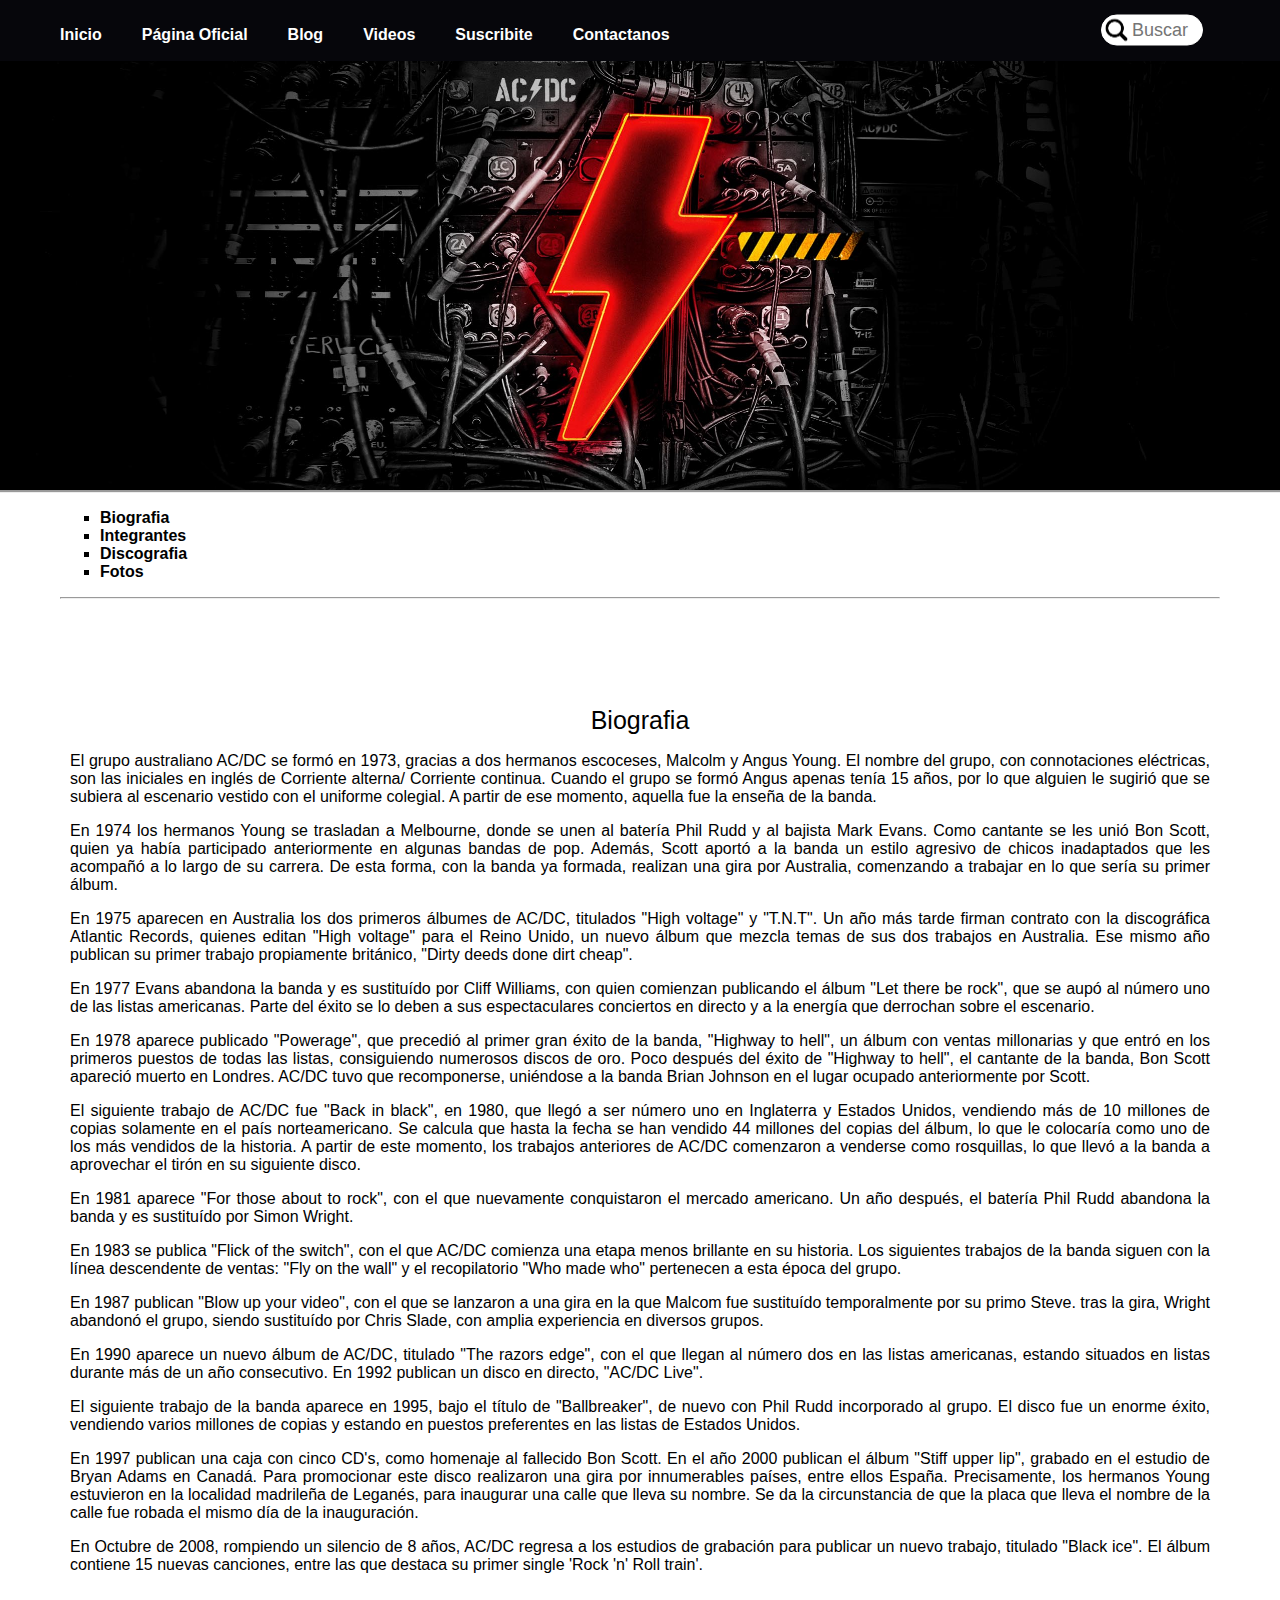
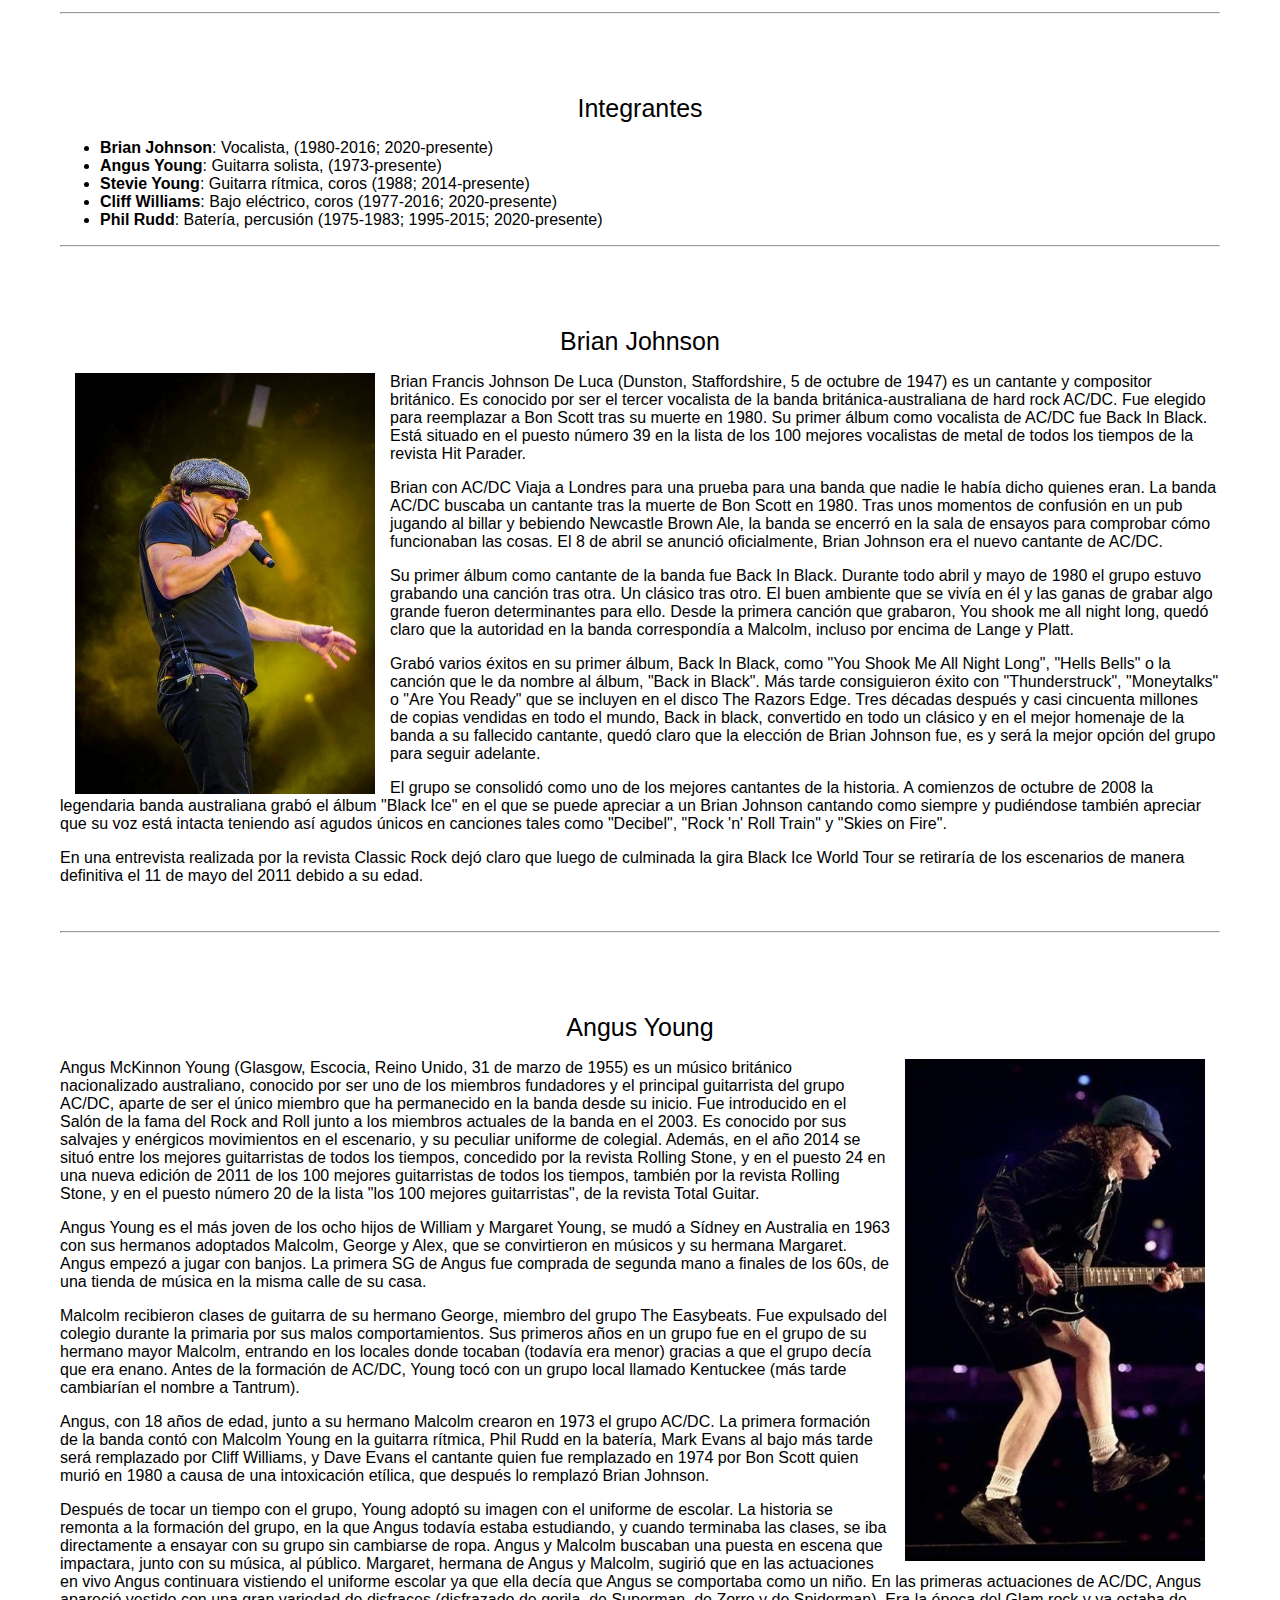
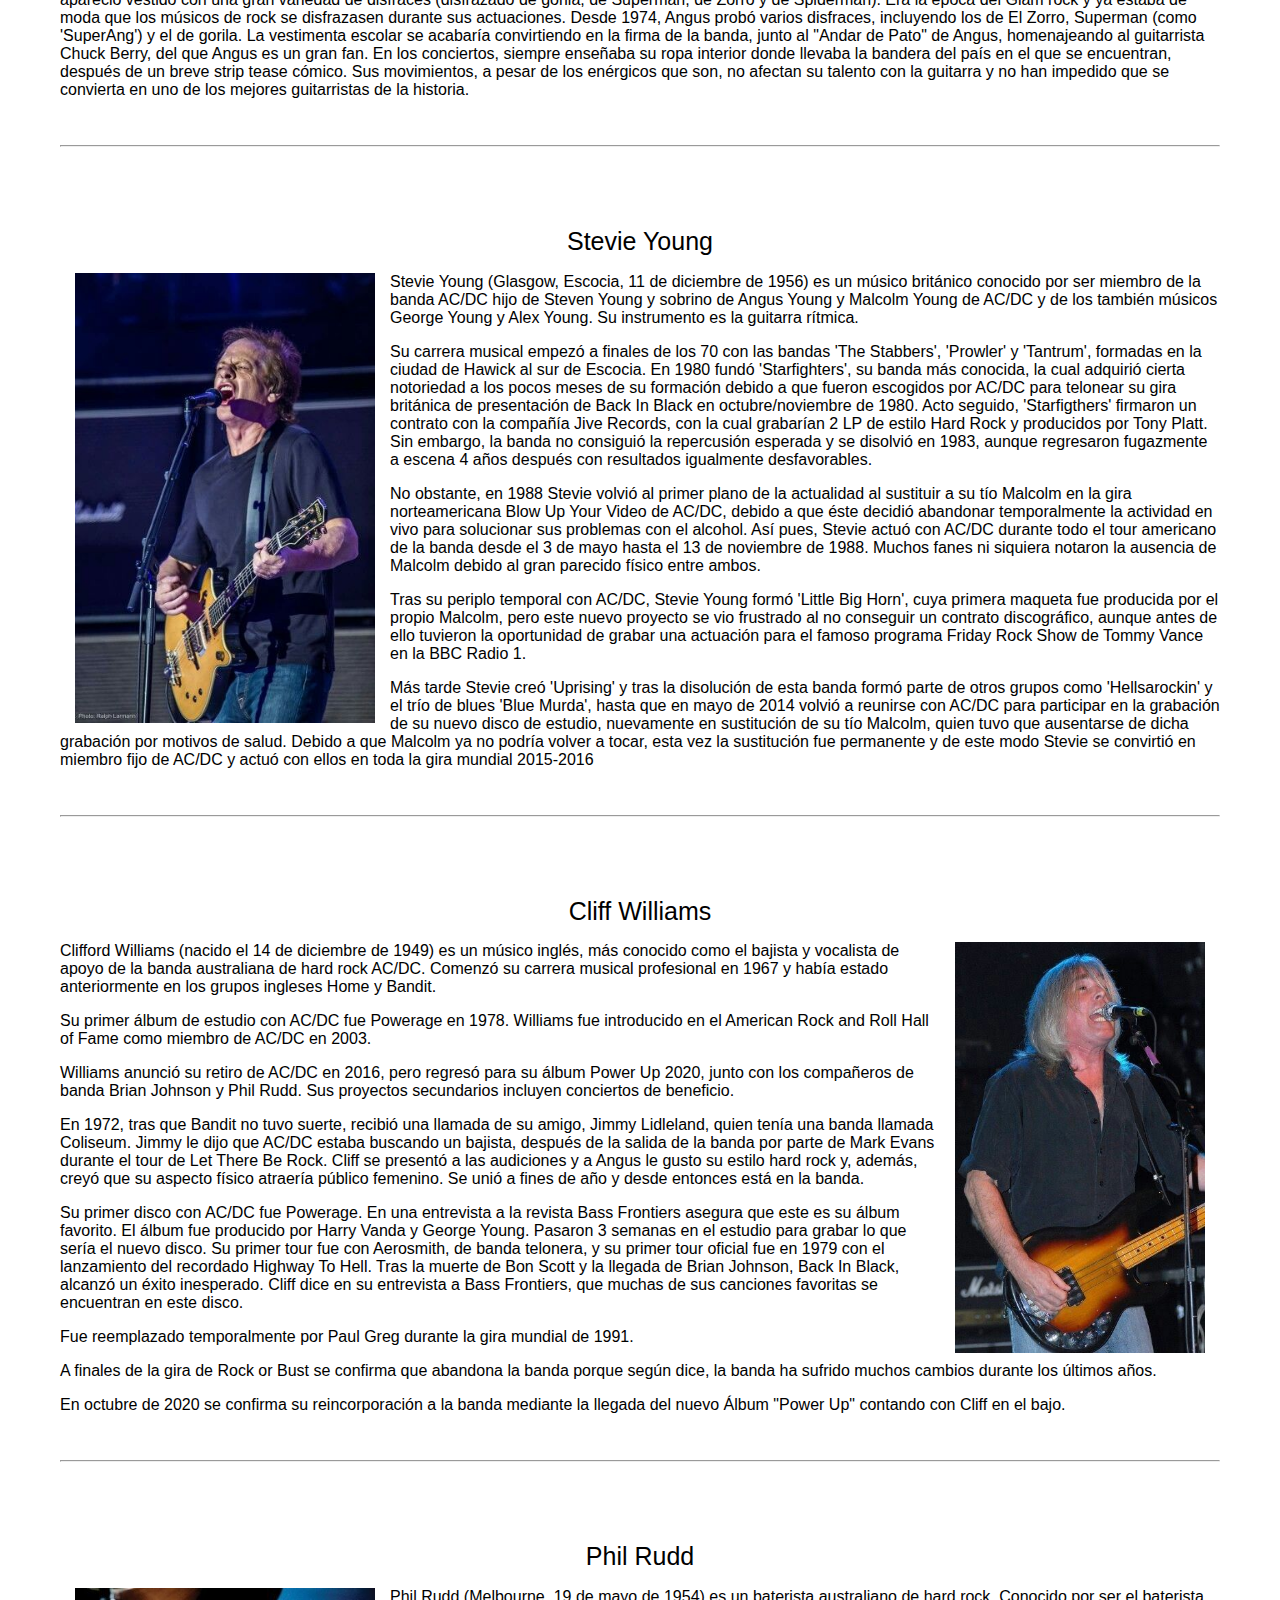
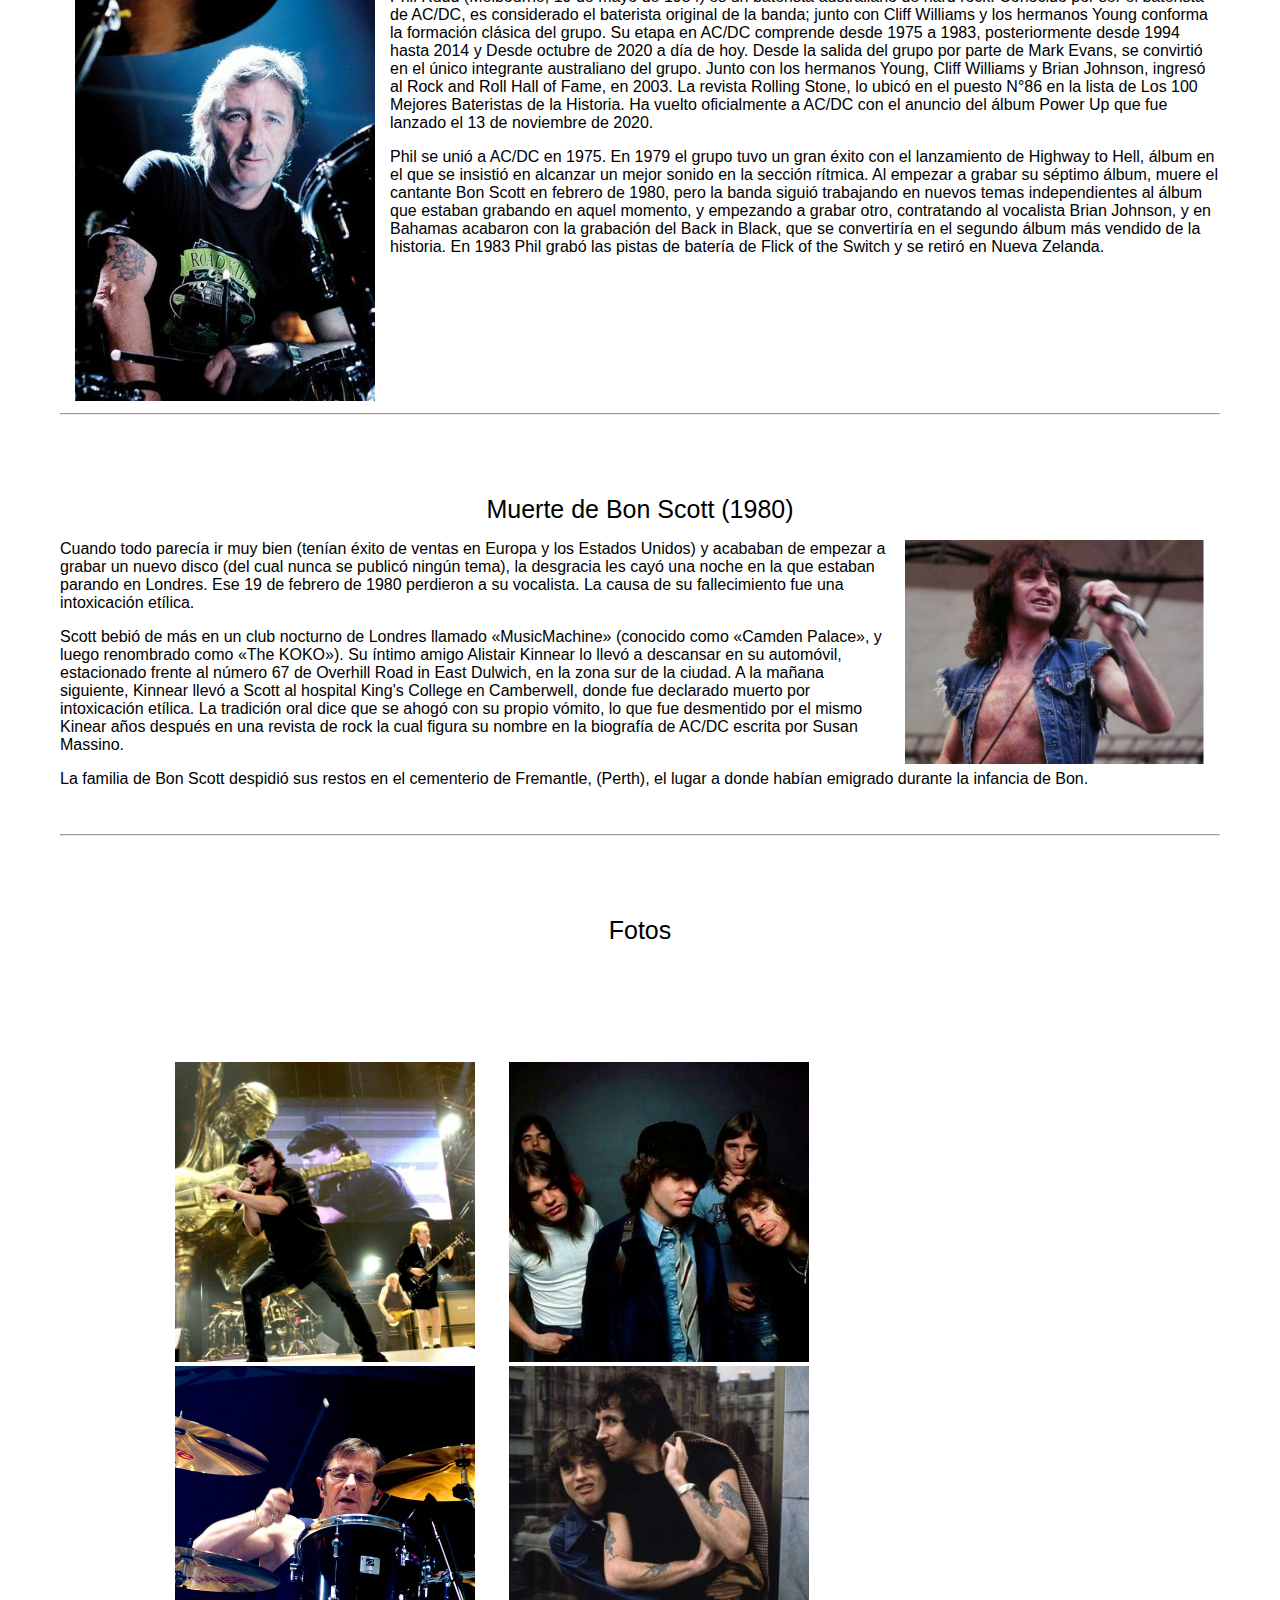
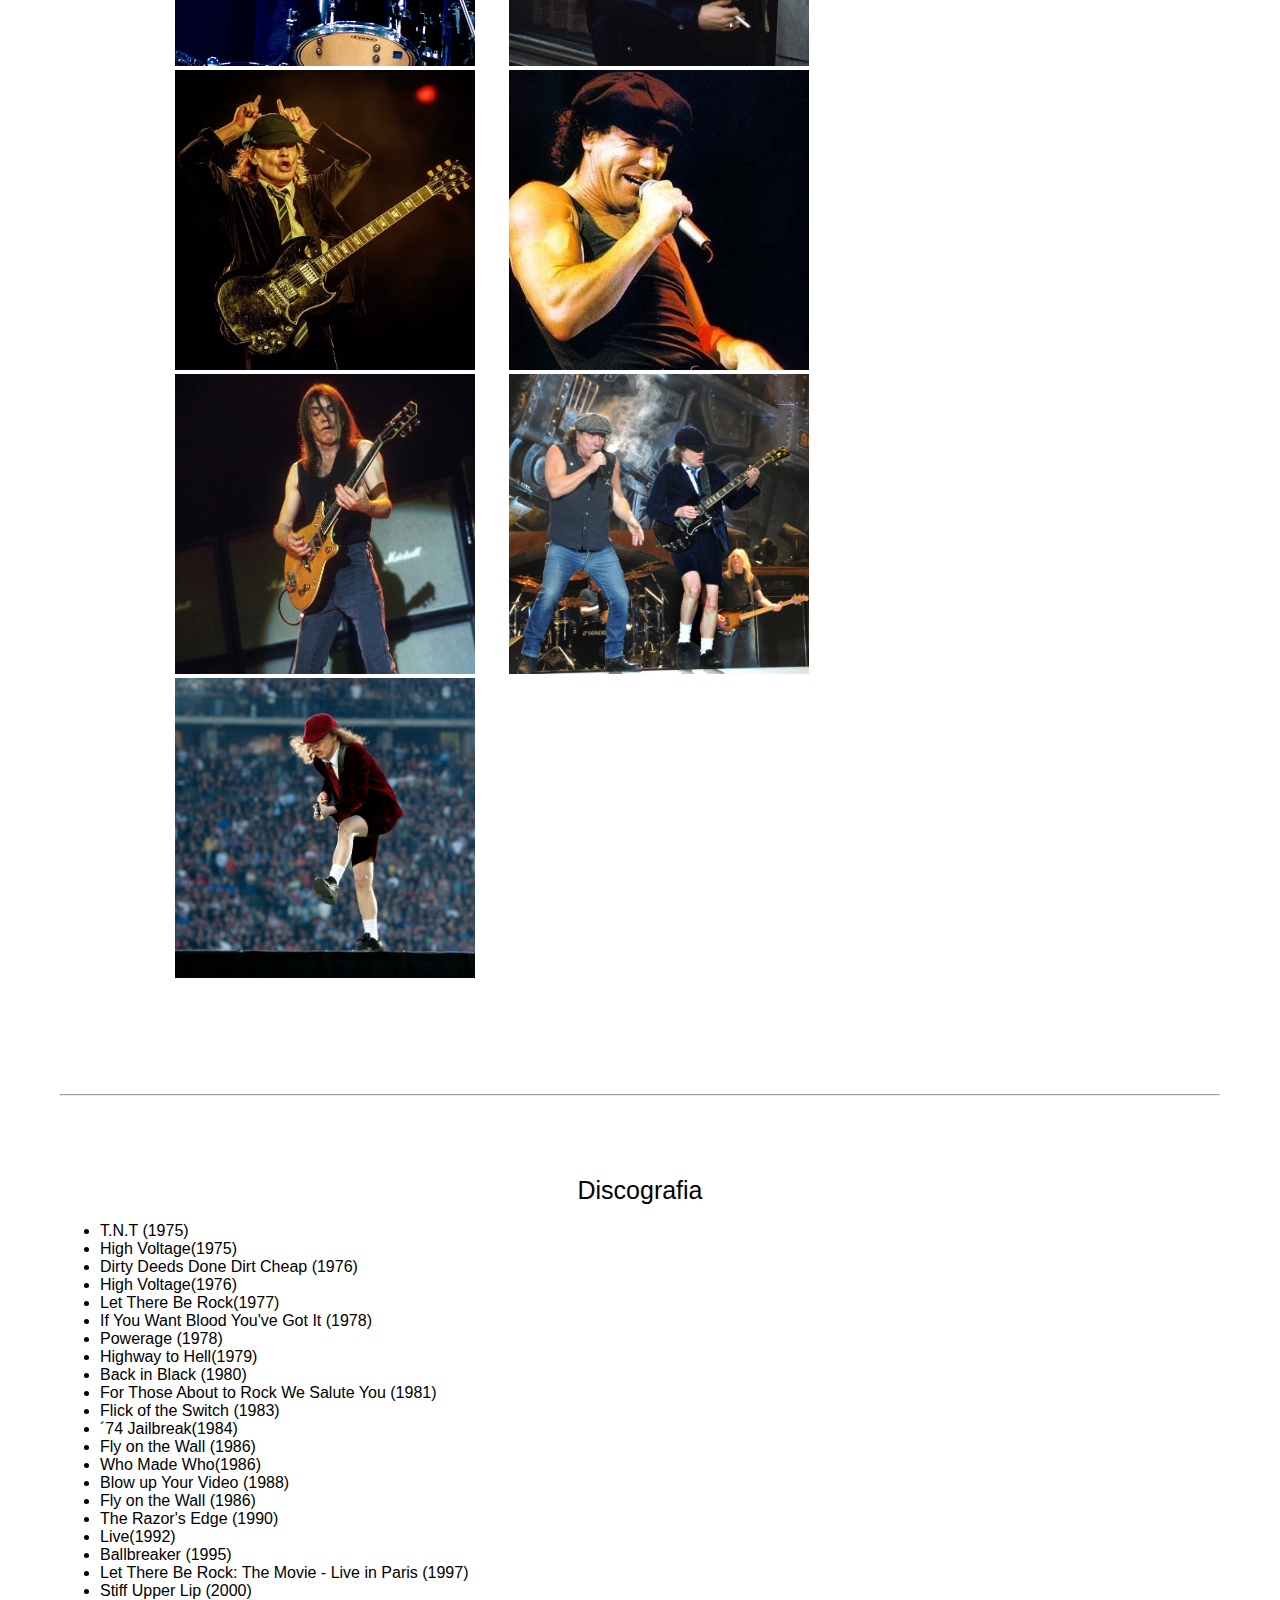
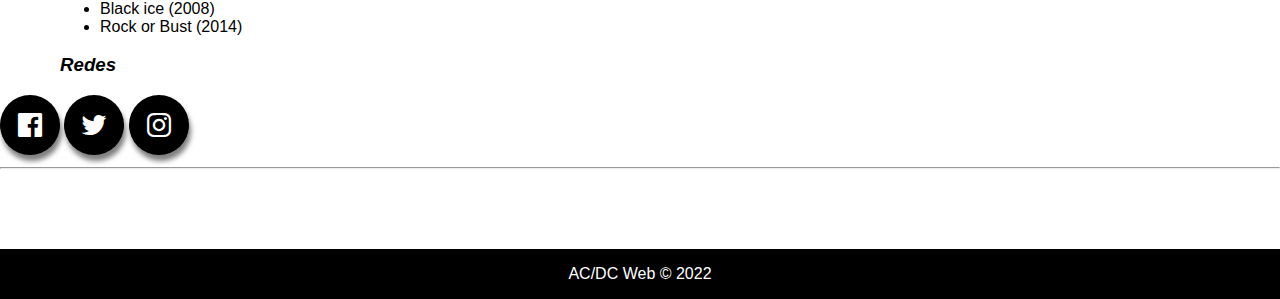
<file: index.html>
<!DOCTYPE html>
<html lang="en">

<head>
    <meta charset="UTF-8">
    <meta http-equiv="X-UA-Compatible" content="IE=edge">
    <meta name="viewport" content="width=device-width, initial-scale=1.0">
    <title>AC/DC</title>
    <link rel="shortcut icon" href="imagen/rayo.png" type="image/x-icon">
    <link rel="stylesheet" href="https://stackpath.bootstrapcdn.com/font-awesome/4.7.0/css/font-awesome.min.css">
    <link rel="stylesheet" href="estilos.css" />
</head>


<body>


    <div id="Inicio">
        <header>
            <nav>
                <ul>
                    <li>
                        <a href="index.html">
                            Inicio
                        </a>
                    </li>

                    <li>
                        <a href="https://www.acdc.com/" target="_blank">
                            Página Oficial
                        </a>
                    </li>
                    <li>
                        <a href="index.html">
                            Blog
                        </a>
                    </li>
                    <li>
                        <a href="https://www.youtube.com/channel/UCB0JSO6d5ysH2Mmqz5I9rIw" target="_blank">
                            Videos
                        </a>
                    </li>

                    <li>
                        <a href="suscripcion.html"  target="_blank">
                            Suscribite
                        </a>

                        <li>
                            <a href="https://www.youtube.com/channel/UCB0JSO6d5ysH2Mmqz5I9rIw" target="_blank">
                                Contactanos
                            </a>
                        </li>

                        <div class="box">
                            <input type="text" name="search" placeholder="Buscar cualquier cosa" class="src"
                                autocomplete="off">
                        </div>

                    </li>
                </ul>
            </nav>
        </header>

    </div>

    <div class="contenedor">
        <div class="imagenlogo">
        </div>

        <div class="menu">
            <ul type="square">
                <li><b><a href="#Biografia">Biografia</a></b></li>
                <li><b><a href="#Integrantes">Integrantes</a></b></li>
                <li><b><a href="#Discografia">Discografia</a></b></li>
                <li><b><a href="#Fotos">Fotos</a></b></li>
            </ul>
        </div>

        <hr id="Biografia">

        <div class="parrafoestilo">

            <div>

                <h1 class="titulonegro">Biografia</h1>

                <p>
                    El grupo australiano AC/DC se formó en 1973, gracias a dos hermanos escoceses, Malcolm y Angus
                    Young.
                    El
                    nombre del grupo, con connotaciones eléctricas, son las iniciales en inglés de Corriente alterna/
                    Corriente continua. Cuando el grupo se formó Angus apenas tenía 15 años, por lo que alguien le
                    sugirió
                    que se subiera al escenario vestido con el uniforme colegial. A partir de ese momento, aquella fue
                    la
                    enseña de la banda.

                </p>

                <p>
                    En 1974 los hermanos Young se trasladan a Melbourne, donde se unen al batería Phil Rudd y al bajista
                    Mark Evans. Como cantante se les unió Bon Scott, quien ya había participado anteriormente en algunas
                    bandas de pop. Además, Scott aportó a la banda un estilo agresivo de chicos inadaptados que les
                    acompañó
                    a lo largo de su carrera. De esta forma, con la banda ya formada, realizan una gira por Australia,
                    comenzando a trabajar en lo que sería su primer álbum.
                </p>
                <p>
                    En 1975 aparecen en Australia los dos primeros álbumes de AC/DC, titulados "High voltage" y "T.N.T".
                    Un
                    año más tarde firman contrato con la discográfica Atlantic Records, quienes editan "High voltage"
                    para
                    el Reino Unido, un nuevo álbum que mezcla temas de sus dos trabajos en Australia. Ese mismo año
                    publican
                    su primer trabajo propiamente británico, "Dirty deeds done dirt cheap".
                </p>
                <p>
                    En 1977 Evans abandona la banda y es sustituído por Cliff Williams, con quien comienzan publicando
                    el
                    álbum "Let there be rock", que se aupó al número uno de las listas americanas. Parte del éxito se lo
                    deben a sus espectaculares conciertos en directo y a la energía que derrochan sobre el escenario.
                </p>
                <p>
                    En 1978 aparece publicado "Powerage", que precedió al primer gran éxito de la banda, "Highway to
                    hell",
                    un álbum con ventas millonarias y que entró en los primeros puestos de todas las listas,
                    consiguiendo
                    numerosos discos de oro. Poco después del éxito de "Highway to hell", el cantante de la banda, Bon
                    Scott
                    apareció muerto en Londres. AC/DC tuvo que recomponerse, uniéndose a la banda Brian Johnson en el
                    lugar
                    ocupado anteriormente por Scott.
                </p>
                <p>
                    El siguiente trabajo de AC/DC fue "Back in black", en 1980, que llegó a ser número uno en Inglaterra
                    y
                    Estados Unidos, vendiendo más de 10 millones de copias solamente en el país norteamericano. Se
                    calcula
                    que hasta la fecha se han vendido 44 millones del copias del álbum, lo que le colocaría como uno de
                    los
                    más vendidos de la historia. A partir de este momento, los trabajos anteriores de AC/DC comenzaron a
                    venderse como rosquillas, lo que llevó a la banda a aprovechar el tirón en su siguiente disco.
                </p>
                <p>
                    En 1981 aparece "For those about to rock", con el que nuevamente conquistaron el mercado americano.
                    Un
                    año después, el batería Phil Rudd abandona la banda y es sustituído por Simon Wright.
                </p>
                <p>
                    En 1983 se publica "Flick of the switch", con el que AC/DC comienza una etapa menos brillante en su
                    historia. Los siguientes trabajos de la banda siguen con la línea descendente de ventas: "Fly on the
                    wall" y el recopilatorio "Who made who" pertenecen a esta época del grupo.
                </p>
                <p>
                    En 1987 publican "Blow up your video", con el que se lanzaron a una gira en la que Malcom fue
                    sustituído
                    temporalmente por su primo Steve. tras la gira, Wright abandonó el grupo, siendo sustituído por
                    Chris
                    Slade, con amplia experiencia en diversos grupos.
                </p>
                <p>
                    En 1990 aparece un nuevo álbum de AC/DC, titulado "The razors edge", con el que llegan al número dos
                    en
                    las listas americanas, estando situados en listas durante más de un año consecutivo. En 1992
                    publican un
                    disco en directo, "AC/DC Live".
                </p>
                <p>
                    El siguiente trabajo de la banda aparece en 1995, bajo el título de "Ballbreaker", de nuevo con Phil
                    Rudd incorporado al grupo. El disco fue un enorme éxito, vendiendo varios millones de copias y
                    estando
                    en puestos preferentes en las listas de Estados Unidos.
                </p>
                <p>
                    En 1997 publican una caja con cinco CD's, como homenaje al fallecido Bon Scott. En el año 2000
                    publican
                    el álbum "Stiff upper lip", grabado en el estudio de Bryan Adams en Canadá. Para promocionar este
                    disco
                    realizaron una gira por innumerables países, entre ellos España. Precisamente, los hermanos Young
                    estuvieron en la localidad madrileña de Leganés, para inaugurar una calle que lleva su nombre. Se da
                    la
                    circunstancia de que la placa que lleva el nombre de la calle fue robada el mismo día de la
                    inauguración.
                </p>
                <P> En Octubre de 2008, rompiendo un silencio de 8 años, AC/DC regresa a los estudios de grabación para
                    publicar
                    un nuevo trabajo, titulado "Black ice". El álbum contiene 15 nuevas canciones, entre las que destaca
                    su
                    primer single 'Rock 'n' Roll train'.
                </p>
            </div>


        </div>
        <hr id="Integrantes">
        <div>
            <h1>Integrantes</h1>
            <ul>
                <li> <b>Brian Johnson</b>: Vocalista, (1980-2016; 2020-presente)</li>
                <li> <b>Angus Young</b>: Guitarra solista, (1973-presente)</li>
                <li> <b>Stevie Young</b>: Guitarra rítmica, coros (1988; 2014-presente)</li>
                <li> <b>Cliff Williams</b>: Bajo eléctrico, coros (1977-2016; 2020-presente)</li>
                <li> <b>Phil Rudd</b>: Batería, percusión (1975-1983; 1995-2015; 2020-presente)</li>
            </ul>

            <hr>

            <h1>Brian Johnson</h1>
            <div>
                <p>
                    <img width="300px" alt="Esto es una imagen" src="imagen/brian.jpg" align="left" />Brian Francis
                    Johnson De Luca (Dunston, Staffordshire, 5 de octubre de 1947) es un cantante y
                    compositor británico. Es conocido por ser el tercer vocalista de la banda británica-australiana de
                    hard rock AC/DC. Fue elegido para reemplazar a Bon Scott tras su muerte en 1980. Su primer álbum
                    como vocalista de AC/DC fue Back In Black. Está situado en el puesto número 39 en la lista de los
                    100 mejores vocalistas de metal de todos los tiempos de la revista Hit Parader.
                </p>

                <p> Brian con AC/DC
                    Viaja a Londres para una prueba para una banda que nadie le había dicho quienes eran. La banda AC/DC
                    buscaba un cantante tras la muerte de Bon Scott en 1980. Tras unos momentos de confusión en un pub
                    jugando al billar y bebiendo Newcastle Brown Ale, la banda se encerró en la sala de ensayos para
                    comprobar cómo funcionaban las cosas. El 8 de abril se anunció oficialmente, Brian Johnson era el
                    nuevo cantante de AC/DC.</p>

                <p>Su primer álbum como cantante de la banda fue Back In Black. Durante todo abril y mayo de 1980 el
                    grupo estuvo grabando una canción tras otra. Un clásico tras otro. El buen ambiente que se vivía en
                    él y las ganas de grabar algo grande fueron determinantes para ello. Desde la primera canción que
                    grabaron, You shook me all night long, quedó claro que la autoridad en la banda correspondía a
                    Malcolm, incluso por encima de Lange y Platt.</p>

                <p>Grabó varios éxitos en su primer álbum, Back In Black, como "You Shook Me All Night Long", "Hells
                    Bells" o la canción que le da nombre al álbum, "Back in Black". Más tarde consiguieron éxito con
                    "Thunderstruck", "Moneytalks" o "Are You Ready" que se incluyen en el disco The Razors Edge. Tres
                    décadas después y casi cincuenta millones de copias vendidas en todo el mundo, Back in black,
                    convertido en todo un clásico y en el mejor homenaje de la banda a su fallecido cantante, quedó
                    claro que la elección de Brian Johnson fue, es y será la mejor opción del grupo para seguir
                    adelante.</p>

                <p>El grupo se consolidó como uno de los mejores cantantes de la historia. A comienzos de octubre de
                    2008 la legendaria banda australiana grabó el álbum "Black Ice" en el que se puede apreciar a un
                    Brian Johnson cantando como siempre y pudiéndose también apreciar que su voz está intacta teniendo
                    así agudos únicos en canciones tales como "Decibel", "Rock 'n' Roll Train" y "Skies on Fire".</p>

                <p>En una entrevista realizada por la revista Classic Rock dejó claro que luego de culminada la gira
                    Black Ice World Tour se retiraría de los escenarios de manera definitiva el 11 de mayo del 2011
                    debido a su edad.</p>

                <br clear="left">

                <hr>

            </div>


            <h1>Angus Young</h1>
            <div>
                <p>
                    <img width="300px" alt="Esto es una imagen" src="imagen/angus.jpg" align="right" />
                    Angus McKinnon Young (Glasgow, Escocia, Reino Unido, 31 de marzo de 1955) es un músico británico
                    nacionalizado australiano, conocido por ser uno de los miembros fundadores y el principal
                    guitarrista del grupo AC/DC, aparte de ser el único miembro que ha permanecido en la banda desde su
                    inicio. Fue introducido en el Salón de la fama del Rock and Roll junto a los miembros actuales de la
                    banda en el 2003. Es conocido por sus salvajes y enérgicos movimientos en el escenario, y su
                    peculiar uniforme de colegial. Además, en el año 2014 se situó entre los mejores guitarristas de
                    todos los tiempos, concedido por la revista Rolling Stone,​ y en el puesto 24 en una nueva edición
                    de 2011 de los 100 mejores guitarristas de todos los tiempos, también por la revista Rolling
                    Stone, y en el puesto número 20 de la lista "los 100 mejores guitarristas", de la revista Total
                    Guitar.
                </p>
                <p>Angus Young es el más joven de los ocho hijos de William y Margaret Young, se mudó a Sídney en
                    Australia en 1963 con sus hermanos adoptados Malcolm, George y Alex, que se convirtieron en músicos
                    y su hermana Margaret. Angus empezó a jugar con banjos. La primera SG de Angus fue comprada de
                    segunda mano a finales de los 60s, de una tienda de música en la misma calle de su casa.</p>
                <p>Malcolm recibieron clases de guitarra de su hermano George, miembro del grupo The Easybeats. Fue
                    expulsado del colegio durante la primaria por sus malos comportamientos. Sus primeros años en un
                    grupo fue en el grupo de su hermano mayor Malcolm, entrando en los locales donde tocaban (todavía
                    era menor) gracias a que el grupo decía que era enano. Antes de la formación de AC/DC, Young tocó
                    con un grupo local llamado Kentuckee (más tarde cambiarían el nombre a Tantrum).</p>
                <P>Angus, con 18 años de edad, junto a su hermano Malcolm crearon en 1973 el grupo AC/DC. La primera
                    formación de la banda contó con Malcolm Young en la guitarra rítmica, Phil Rudd en la batería, Mark
                    Evans al bajo más tarde será remplazado por Cliff Williams, y Dave Evans el cantante quien fue
                    remplazado en 1974 por Bon Scott quien murió en 1980 a causa de una intoxicación etílica, que
                    después lo remplazó Brian Johnson.</P>
                <P>Después de tocar un tiempo con el grupo, Young adoptó su imagen con el uniforme de escolar. La
                    historia se remonta a la formación del grupo, en la que Angus todavía estaba estudiando, y cuando
                    terminaba las clases, se iba directamente a ensayar con su grupo sin cambiarse de ropa. Angus y
                    Malcolm buscaban una puesta en escena que impactara, junto con su música, al público. Margaret,
                    hermana de Angus y Malcolm, sugirió que en las actuaciones en vivo Angus continuara vistiendo el
                    uniforme escolar ya que ella decía que Angus se comportaba como un niño. En las primeras actuaciones
                    de AC/DC, Angus apareció vestido con una gran variedad de disfraces (disfrazado de gorila, de
                    Superman, de Zorro y de Spiderman). Era la época del Glam rock y ya estaba de moda que los músicos
                    de rock se disfrazasen durante sus actuaciones. Desde 1974, Angus probó varios disfraces, incluyendo
                    los de El Zorro, Superman (como 'SuperAng') y el de gorila. La vestimenta escolar se acabaría
                    convirtiendo en la firma de la banda, junto al "Andar de Pato" de Angus, homenajeando al guitarrista
                    Chuck Berry, del que Angus es un gran fan. En los conciertos, siempre enseñaba su ropa interior
                    donde llevaba la bandera del país en el que se encuentran, después de un breve strip tease cómico.
                    Sus movimientos, a pesar de los enérgicos que son, no afectan su talento con la guitarra y no han
                    impedido que se convierta en uno de los mejores guitarristas de la historia.</P>
                <br clear="left">
                <hr>
            </div>

            <h1>Stevie Young</h1>
            <div>
                <p>
                    <img width="300px" alt="Esto es una imagen" src="imagen/stevie.jpg" align="left" />
                    Stevie Young (Glasgow, Escocia, 11 de diciembre de 1956) es un músico británico conocido por ser
                    miembro de la banda AC/DC hijo de Steven Young y sobrino de Angus Young y Malcolm Young de AC/DC y
                    de los también músicos George Young y Alex Young. Su instrumento es la guitarra rítmica.
                </p>

                <p> Su carrera musical empezó a finales de los 70 con las bandas 'The Stabbers', 'Prowler' y 'Tantrum',
                    formadas en la ciudad de Hawick al sur de Escocia. En 1980 fundó 'Starfighters', su banda más
                    conocida, la cual adquirió cierta notoriedad a los pocos meses de su formación debido a que fueron
                    escogidos por AC/DC para telonear su gira británica de presentación de Back In Black en
                    octubre/noviembre de 1980. Acto seguido, 'Starfigthers' firmaron un contrato con la compañía Jive
                    Records, con la cual grabarían 2 LP de estilo Hard Rock y producidos por Tony Platt. Sin embargo, la
                    banda no consiguió la repercusión esperada y se disolvió en 1983, aunque regresaron fugazmente a
                    escena 4 años después con resultados igualmente desfavorables.</p>

                <p>No obstante, en 1988 Stevie volvió al primer plano de la actualidad al sustituir a su tío Malcolm en
                    la gira norteamericana Blow Up Your Video de AC/DC, debido a que éste decidió abandonar
                    temporalmente la actividad en vivo para solucionar sus problemas con el alcohol. Así pues, Stevie
                    actuó con AC/DC durante todo el tour americano de la banda desde el 3 de mayo hasta el 13 de
                    noviembre de 1988. Muchos fanes ni siquiera notaron la ausencia de Malcolm debido al gran parecido
                    físico entre ambos.</p>

                <p>Tras su periplo temporal con AC/DC, Stevie Young formó 'Little Big Horn', cuya primera maqueta fue
                    producida por el propio Malcolm, pero este nuevo proyecto se vio frustrado al no conseguir un
                    contrato discográfico, aunque antes de ello tuvieron la oportunidad de grabar una actuación para el
                    famoso programa Friday Rock Show de Tommy Vance en la BBC Radio 1.</p>

                <p>Más tarde Stevie creó 'Uprising' y tras la disolución de esta banda formó parte de otros grupos como
                    'Hellsarockin' y el trío de blues 'Blue Murda', hasta que en mayo de 2014 volvió a reunirse con
                    AC/DC para participar en la grabación de su nuevo disco de estudio, nuevamente en sustitución de su
                    tío Malcolm, quien tuvo que ausentarse de dicha grabación por motivos de salud. Debido a que Malcolm
                    ya no podría volver a tocar, esta vez la sustitución fue permanente y de este modo Stevie se
                    convirtió en miembro fijo de AC/DC y actuó con ellos en toda la gira mundial 2015-2016</p>


                <br clear="left">
                <hr>
            </div>

            <h1>Cliff Williams</h1>
            <div>
                <p>
                    <img width="250px" alt="Esto es una imagen" src="imagen/cliff.jpg" align="right" />
                    Clifford Williams (nacido el 14 de diciembre de 1949) es un músico inglés, más conocido como el
                    bajista y vocalista de apoyo de la banda australiana de hard rock AC/DC. Comenzó su carrera musical
                    profesional en 1967 y había estado anteriormente en los grupos ingleses Home y Bandit.
                <p>Su primer
                    álbum de estudio con AC/DC fue Powerage en 1978. Williams fue introducido en el American Rock and
                    Roll Hall of Fame como miembro de AC/DC en 2003.
                </p>
                <p>Williams anunció su retiro de AC/DC en 2016, pero
                    regresó para su álbum Power Up 2020, junto con los compañeros de banda Brian Johnson y Phil Rudd.
                    Sus proyectos secundarios incluyen conciertos de beneficio.</p>
                <p>En 1972, tras que Bandit no tuvo suerte, recibió una llamada de su amigo, Jimmy Lidleland, quien
                    tenía una banda llamada Coliseum. Jimmy le dijo que AC/DC estaba buscando un bajista, después de la
                    salida de la banda por parte de Mark Evans durante el tour de Let There Be Rock. Cliff se presentó a
                    las audiciones y a Angus le gusto su estilo hard rock y, además, creyó que su aspecto físico
                    atraería público femenino. Se unió a fines de año y desde entonces está en la banda.
                </p>
                <p>Su primer disco con AC/DC fue Powerage. En una entrevista a la revista Bass Frontiers asegura que
                    este es su álbum favorito. El álbum fue producido por Harry Vanda y George Young. Pasaron 3 semanas
                    en el estudio para grabar lo que sería el nuevo disco. Su primer tour fue con Aerosmith, de banda
                    telonera, y su primer tour oficial fue en 1979 con el lanzamiento del recordado Highway To Hell.
                    Tras la muerte de Bon Scott y la llegada de Brian Johnson, Back In Black, alcanzó un éxito
                    inesperado. Cliff dice en su entrevista a Bass Frontiers, que muchas de sus canciones favoritas se
                    encuentran en este disco.
                </p>
                <p>Fue reemplazado temporalmente por Paul Greg durante la gira mundial de 1991.</p>

                <p> A finales de la gira de Rock or Bust se confirma que abandona la banda porque según dice, la banda
                    ha sufrido muchos cambios durante los últimos años.</p>

                <p>En octubre de 2020 se confirma su reincorporación a la banda mediante la llegada del nuevo Álbum
                    "Power Up" contando con Cliff en el bajo.</p>


                <br clear="left">
                <hr>
            </div>

            <h1>Phil Rudd</h1>
            <div>
                <p>
                    <img width="300px" alt="Esto es una imagen" src="imagen/phill.jpg" align="left" />
                    Phil Rudd (Melbourne, 19 de mayo de 1954) es un baterista australiano de hard rock. Conocido por ser
                    el baterista de AC/DC, es considerado el baterista original de la banda; junto con Cliff Williams y
                    los hermanos Young conforma la formación clásica del grupo. Su etapa en AC/DC comprende desde 1975 a
                    1983, posteriormente desde 1994 hasta 2014 y Desde octubre de 2020 a día de hoy. Desde la salida del
                    grupo por parte de Mark Evans, se convirtió en el único integrante australiano del grupo. Junto con
                    los hermanos Young, Cliff Williams y Brian Johnson, ingresó al Rock and Roll Hall of Fame, en 2003.
                    La revista Rolling Stone, lo ubicó en el puesto N°86 en la lista de Los 100 Mejores Bateristas de la
                    Historia. Ha vuelto oficialmente a AC/DC con el anuncio del álbum Power Up que fue lanzado el 13 de
                    noviembre de 2020.
                </p>
                <p>Phil se unió a AC/DC en 1975. En 1979 el grupo tuvo un gran éxito con el lanzamiento de Highway to
                    Hell,
                    álbum en el que se insistió en alcanzar un mejor sonido en la sección rítmica. Al empezar a grabar
                    su
                    séptimo álbum, muere el cantante Bon Scott en febrero de 1980, pero la banda siguió trabajando en
                    nuevos
                    temas independientes al álbum que estaban grabando en aquel momento, y empezando a grabar otro,
                    contratando al vocalista Brian Johnson, y en Bahamas acabaron con la grabación del Back in Black,
                    que se
                    convertiría en el segundo álbum más vendido de la historia. En 1983 Phil grabó las pistas de batería
                    de
                    Flick of the Switch y se retiró en Nueva Zelanda.</p>

                <br clear="left">
                <hr>

            </div>

            <h1>Muerte de Bon Scott (1980)</h1>
            <div>
                <p>
                    <img width="300px" alt="Esto es una imagen" src="imagen/bon.jpg" align="right" />
                    Cuando todo parecía ir muy bien (tenían éxito de ventas en Europa y los Estados Unidos) y acababan
                    de
                    empezar a grabar un nuevo disco (del cual nunca se publicó ningún tema), la desgracia les cayó una
                    noche en la que estaban parando en Londres. Ese 19 de febrero de 1980 perdieron a su vocalista. La
                    causa de su fallecimiento fue una intoxicación etílica.
                </p>

                <p>Scott bebió de más en un club nocturno de Londres llamado «MusicMachine» (conocido como «Camden
                    Palace», y luego renombrado como «The KOKO»). Su íntimo amigo Alistair Kinnear lo llevó a descansar
                    en su automóvil, estacionado frente al número 67 de Overhill Road in East Dulwich, en la zona sur de
                    la ciudad. A la mañana siguiente, Kinnear llevó a Scott al hospital King's College en Camberwell,
                    donde fue declarado muerto por intoxicación etílica. La tradición oral dice que se ahogó con su
                    propio vómito, lo que fue desmentido por el mismo Kinear años después en una revista de rock la cual
                    figura su nombre en la biografía de AC/DC escrita por Susan Massino.
                </p>
                <p>La familia de Bon Scott despidió sus restos en el cementerio de Fremantle, (Perth), el lugar a donde
                    habían emigrado durante la infancia de Bon.</p>

                <br clear="right">

            </div>
        </div>

        <hr id="Fotos">
        <div>
            <h1>Fotos</h1>
            <div class="fotos">
                <img alt="Esto es una imagen" src="imagen/imgo1.jpg " />

                <img alt="Esto es una imagen" src="imagen/imgo2.jpg" />

                <img alt="Esto es una imagen" src="imagen/imgo3.jpg" />

                <img alt="Esto es una imagen" src="imagen/imgo4.jpg" />

                <img alt="Esto es una imagen" src="imagen/imgo5.jpg" />

                <img alt="Esto es una imagen" src="imagen/imgo6.jpg" />

                <img alt="Esto es una imagen" src="imagen/imgo7.jpg" />

                <img alt="Esto es una imagen" src="imagen/imgo8.jpg" />

                <img alt="Esto es una imagen" src="imagen/imgo9.jpg" />
            </div>





          



















            </class>
        </div>

        <hr id="Discografia">

        <div>
            <h1>Discografia</h1>
            <div>
                <ul>
                    <li>T.N.T (1975)</li>

                    <li>High Voltage(1975)</li>
                    <li>Dirty Deeds Done Dirt Cheap (1976)</li>
                    <li>High Voltage(1976)</li>
                    <li>Let There Be Rock(1977)</li>
                    <li>If You Want Blood You've Got It (1978)</li>
                    <li>Powerage (1978)</li>
                    <li>Highway to Hell(1979)</li>
                    <li>Back in Black (1980)</li>
                    <li>For Those About to Rock We Salute You (1981)</li>
                    <li>Flick of the Switch (1983)</li>
                    <li>´74 Jailbreak(1984)</li>
                    <li>Fly on the Wall (1986)</li>
                    <li>Who Made Who(1986)</li>
                    <li>Blow up Your Video (1988)</li>
                    <li>Fly on the Wall (1986)</li>
                    <li>The Razor's Edge (1990)</li>
                    <li>Live(1992)</li>
                    <li>Ballbreaker (1995)</li>
                    <li>Let There Be Rock: The Movie - Live in Paris (1997)</li>
                    <li>Stiff Upper Lip (2000)</li>
                    <li>Black ice (2008)</li>
                    <li>Rock or Bust (2014)</li>
                </ul>
            </div>



        </div>



        <address>
            <h3>Redes</h3>
        </address>

        <!--<iframe src="https://historia-biografia.com/historia-de-acdc/" width="300px"></iframe>-->

    </div>


    <section class="but">
        <a href="https://www.facebook.com/acdc" class="fa fa-facebook-official " target="_blank">
        </a>
        <a href="https://twitter.com/acdc" class="fa fa-twitter" target="_blank">
        </a>
        <a href="https://www.instagram.com/acdc/?hl=es" class="fa fa-instagram" target="_blank">
        </a>
    </section>


    <hr>

    <footer class="footer">
        AC/DC Web &copy; 2022
    </footer>



</body>

</html>
</file>
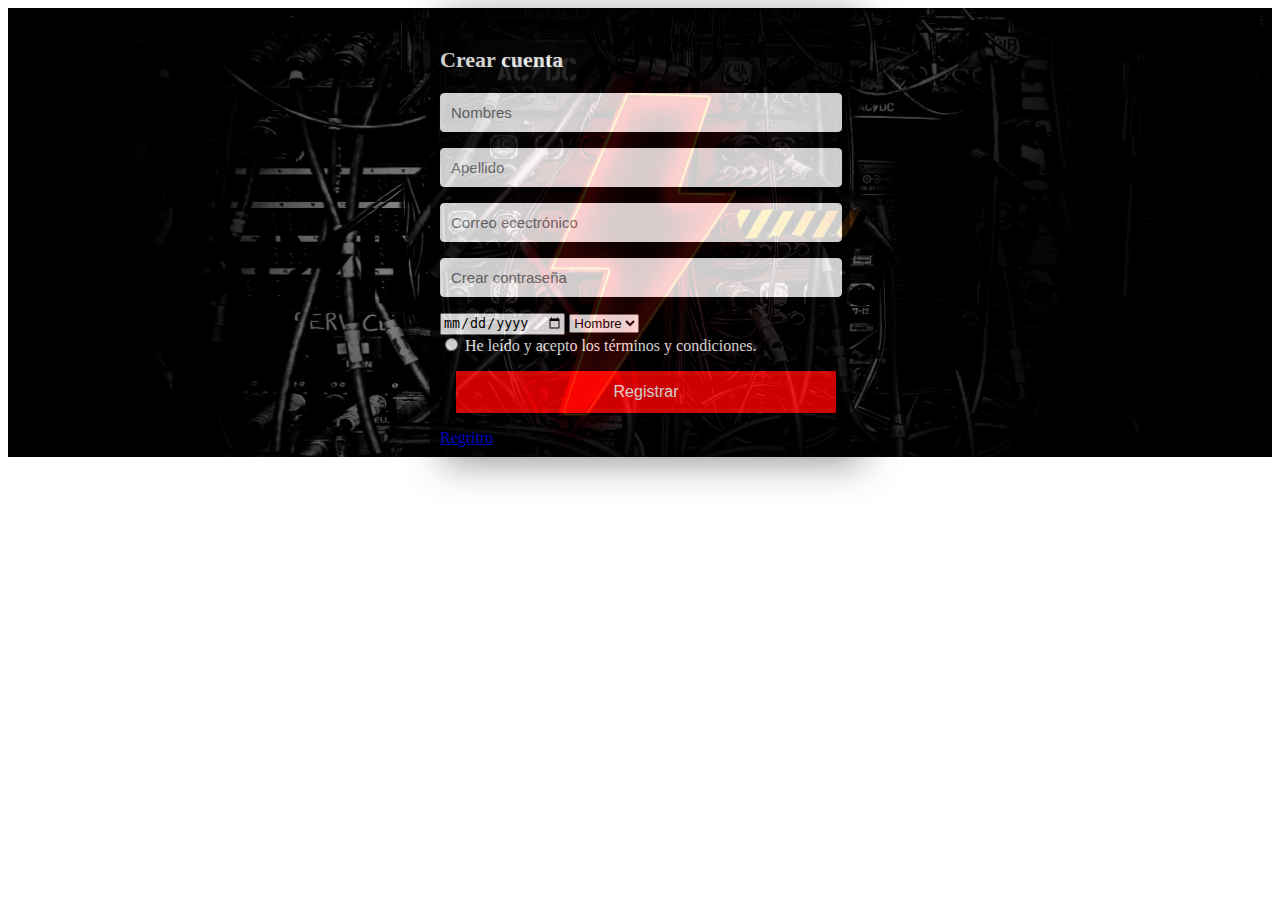
<file: registro.html>
<!DOCTYPE html>
<html lang="en">

<head>
    <meta charset="UTF-8">
    <meta http-equiv="X-UA-Compatible" content="IE=edge">
    <meta name="viewport" content="width=device-width, initial-scale=1.0">
    <title>Crear nueva cuenta</title>
    <link rel="shortcut icon" href="imagen/rayo.png" type="image/x-icon">
    <link rel="stylesheet" href="estilosform.css" />
</head>

<body>



    <div id="contenedorform">

        <section class="form-registro">
            <h4>Crear cuenta</h4>
            <input class="controls" type="text" name="nombres" id="nombres" placeholder="Nombres">
            <input class="controls" type="text" name="apllido" id="pellido" placeholder="Apellido">
            <input class="controls" type="email" name="correo" id="correo" placeholder="Correo ecectrónico" required>
            <input class="controls" type="password" name="password" id="correo" placeholder="Crear contraseña">
            <input type="date" name="date">
            <select>
                <option value="hombre">Hombre</option>
                <option value="mujer">Mujer</option>
            </select> <br/>


            <input type="radio" value="Acepto terminos y condiciciones" > 
            <label>He leído y acepto los términos y condiciones.</label>

            <input class="buttons" type="submit" value="Registrar">

            <form> <a href="index.html">Regritro</a> </form>

        </section>

</body>

</html>
</file>
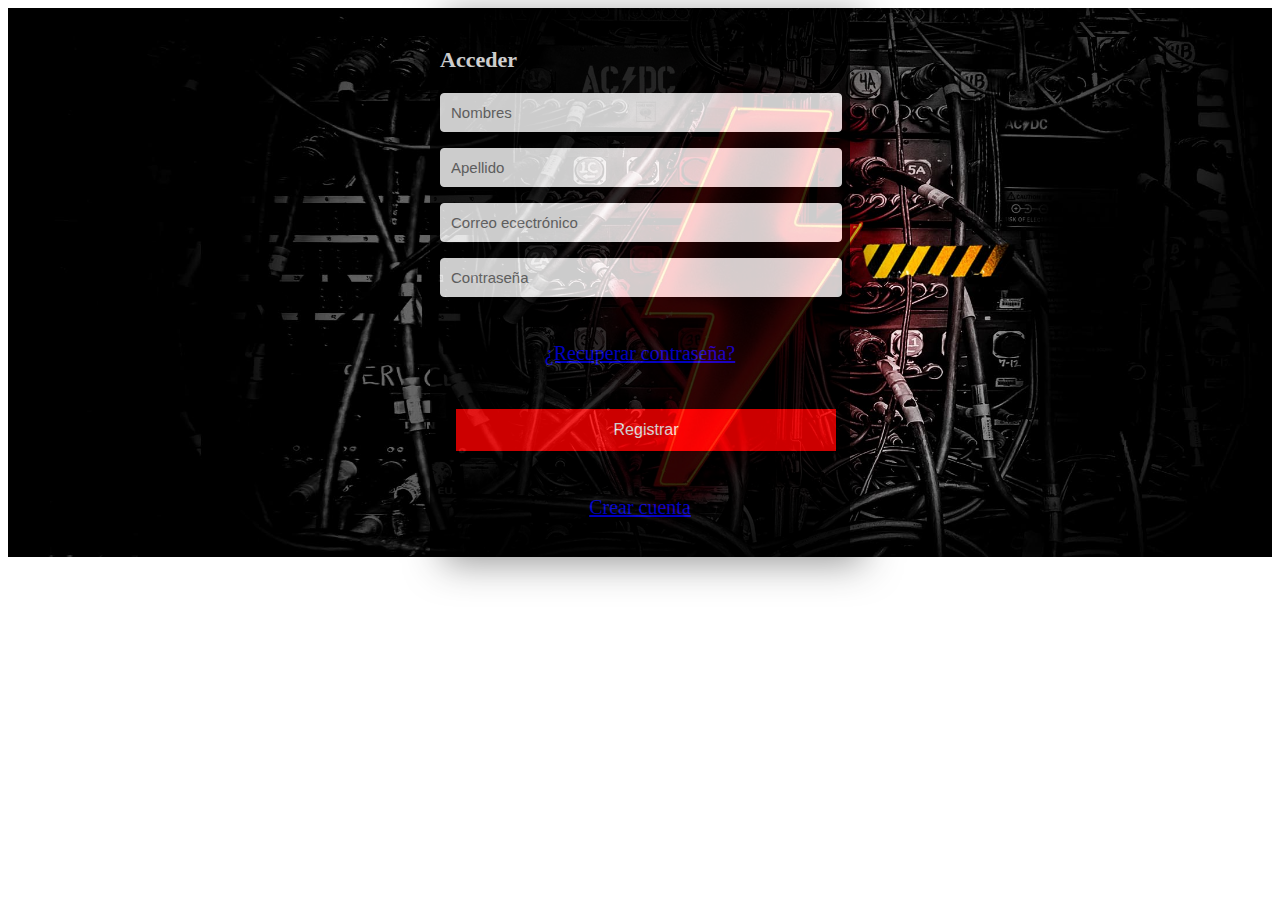
<file: suscripcion.html>
<!DOCTYPE html>
<html lang="en">

<head>
    <meta charset="UTF-8">
    <meta http-equiv="X-UA-Compatible" content="IE=edge">
    <meta name="viewport" content="width=device-width, initial-scale=1.0">
    <title>Registro de usuario</title>
    <link rel="shortcut icon" href="imagen/rayo.png" type="image/x-icon">
    <link rel="stylesheet" href="estilosform.css" />

</head>

<body>
    <div id="contenedorform">

        <section class="form-registro">
            <h4>Acceder</h4>
            <input class="controls" type="text" name="nombres" id="nombres" placeholder="Nombres">
            <input class="controls" type="text" name="apllido" id="pellido" placeholder="Apellido">
            <input class="controls" type="email" name="correo" id="correo" placeholder="Correo ecectrónico" required>
            <input class="controls" type="password" name="password" id="correo" placeholder="Contraseña">


            <p><a href="registro.html" target="_blank"> ¿Recuperar contraseña? </a> </p>

            <input class="buttons" type="submit" value="Registrar">
            <p><a href="registro.html" target="_blank"> Crear cuenta</a> </p>

        </section>
    </div>
</body>

</html>
</file>
<file: estilos.css>
body {
    font-family: 'Trebuchet MS', 'Lucida Sans Unicode', 'Lucida Grande', 'Lucida Sans', Arial, sans-serif;
    margin: 0px;
    padding-top: 40px;


}



header {
    background-position-y: center;
    height: 150px;
    padding: 150px;
    background-image: url(imagen/portada.jpg);
    background-repeat: no-repeat;
    background-size: cover;
    border-bottom-style: groove;


}

nav {
    background: #06060b;
    height: 60px;
    border-bottom: 1px solid #06060b;
    position: fixed;
    left: 0px;
    top: 0px;
    right: 0px;

}

.box {

    position: absolute;
    top: 50%;
    left: 90%;
    transform: translate(-50%, -50%);
}

input.src {
    padding: 4px 10px 4px 30px;
    outline: none;
    font-size: 18px;
    border-radius: 25px;
    color: black;
    border: 1px solid white;
    background-image: url(imagen/lupa.png);
    background-size: contain;
    width: 60px;
    transition: all .5s;
    background-repeat: no-repeat;

}

input.src:hover {
    width: 180px;
    background-color: #fff;
    border-color: black;
    box-shadow: 0 0 5px #6dcff680;
    margin-right: 30px;
}



h1 {
    color: black;
    font-weight: 500;
    text-align: center;
    font-size: 25px;
}

.titulonegro {
    color: black;
}



nav ul {
    margin: 0px;


}

nav ul li {
    float: left;
    text-align: justify;
    list-style: none;
    margin: 20px;
    line-height: 30px;
}

nav ul li a {

    color: white;
    text-decoration: none;
    font-family: 'Roboto', sans-serif;
    font-weight: bold;

}


.menu a {
    text-decoration: none;
    color: black;
}

hr {
    margin-top: 12px;
    margin-bottom: 80px;
}



.parrafoestilo {
    text-align: justify;
    padding: 10px;
    font-family: 'Gill Sans', 'Gill Sans MT', Calibri, 'Trebuchet MS', sans-serif
}

.contenedor {
    padding-right: 60px;
    padding-left: 60px;

}

img {
    margin-right: 15px;
    margin-left: 15px;
}

.fotos {

    margin: 100px;
    justify-content: center;
    display: inline-block;

}



.fotos img {
    width: 300px;
    height: 300px;
    transition: all .4s ease-in-out;
}

.fotos img:hover {
    transform: scale(1.2);
}


.modal {
    width: 16px;
    height: 15px;
    margin: 10px;
    justify-content: center;
    position: absolute;
}


.modal h3 {
    color: black;


}











.but {
    text-decoration: none;
    min-width: 700px;
    display: block;
    justify-content: space-around;

}

.but a {
    text-decoration: none;
    font-size: 28px;
    width: 60px;
    height: 60px;
    line-height: 60px;
    text-align: center;
    background-color: black;
    color: white;
    border-radius: 50%;
    box-shadow: 2px 6px 5px rgba(0, 0, 0, .5);
    transition: all .4s ease-in-out;
}

.but a:hover {
    transform: scale(1.2);

}

aside {
    float: left;
    width: calc(20% - 20px);
    min-height: 500px;
    background: white;
    padding-left: 10px;
    padding-right: 10px;
    padding-top: 20px;

}

.footer {
    background: black;
    color: white;
    text-align: center;
    height: 50px;
    line-height: 50px;

}
</file>
<file: estilosform.css>
#contenedorform {
    background-image: url(imagen/portada.jpg);
    background-repeat: no-repeat;
    background-size: cover;
    max-width: 100%;
    max-height: 100%;
}

/* caja*/
.form-registro {
    width: 400px;
    background: black;
    opacity: 80%;
    padding: 10px;
    margin: auto;
    border-radius: 4px;
    font-family: Cambria, Cochin, Georgia, Times, 'Times New Roman', serif;
    color: #fff;
    box-shadow: 13px 6px 37px rgba(0, 0, 0, .5);

}

.form-registro h4 {
    justify-content: center;
    font-size: 22px;
    margin-bottom: 20px;

}

.controls {
    width: 95%;
    background: white;
    padding: 10px;
    border-radius: 4px;
    margin-bottom: 16px;
    border: 1px solid #fff;
    font-size: 15px;
}

.form-registro p {
    height: 40px;
    text-align: center;
    font-size: 20px;
    line-height: 40px;
}

.form-regirstro a {
    color: white;
    text-decoration-line: none;
}


.form-registro a :hover {
    color: white;
    text-decoration-color: underline;
}


.form-registro .buttons {
    width: 95%;
    background: red;
    border: none;
    padding: 12px;
    color: white;
    margin: 16px;
    font-size: 16px;
}
</file>
